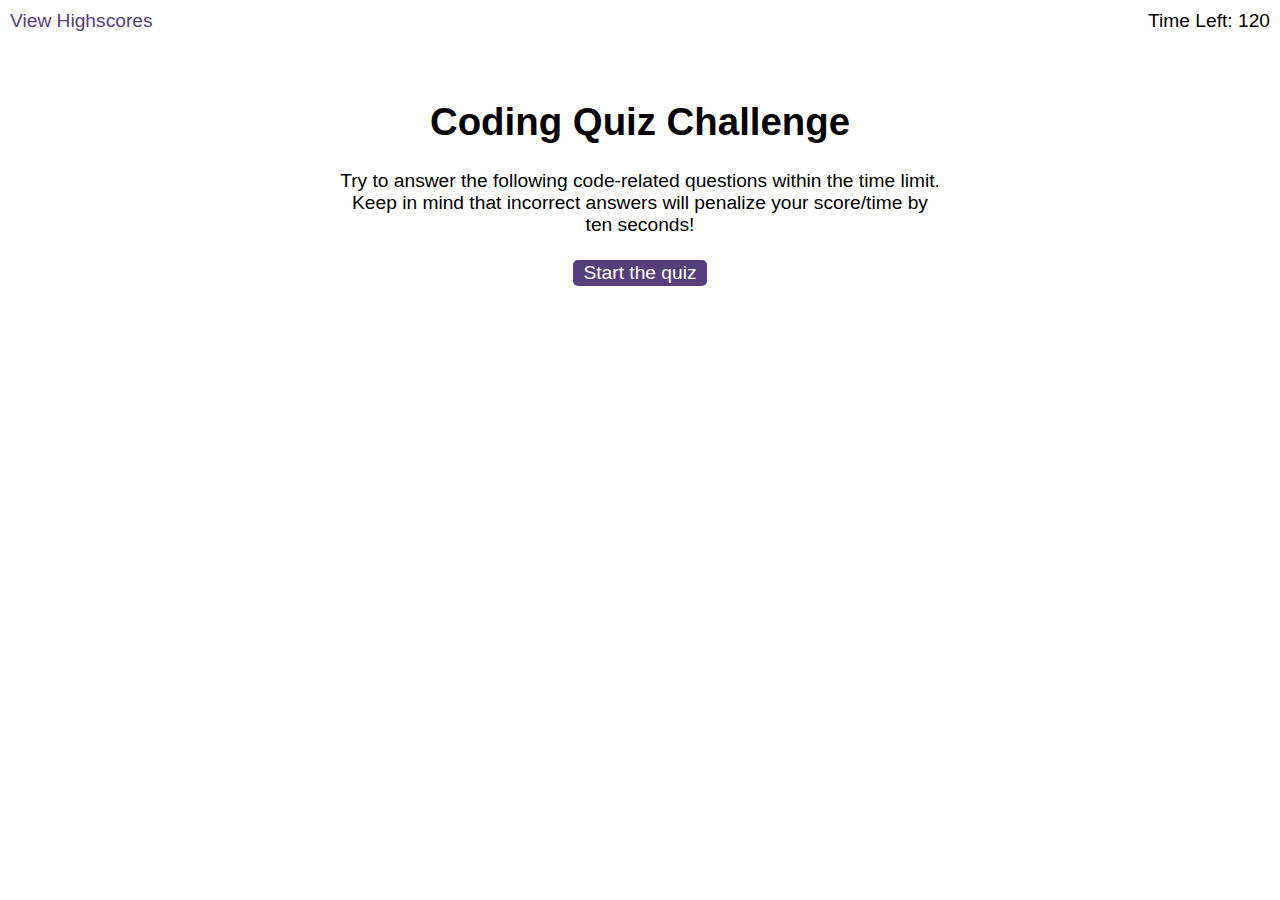
<file: index.html>
<!DOCTYPE html>
<html lang="en-gb">
  <head>
    <meta charset="UTF-8" />
    <meta name="viewport" content="width=device-width, initial-scale=1.0" />
    <meta http-equiv="X-UA-Compatible" content="ie=edge" />
    <title>Coding Quiz</title>

    <link rel="stylesheet" href="./assets/css/styles.css" />
  </head>

  <body>
    <div class="scores"><a href="highscores.html">View Highscores</a></div>

    <div class="timer">Time Left: <span id="time">120</span></div>

    <div class="wrapper">
      <div id="start-screen" class="start">
        <h1>Coding Quiz Challenge</h1>
        <p>
          Try to answer the following code-related questions within the time
          limit. Keep in mind that incorrect answers will penalize your
          score/time by ten seconds!
        </p>
        <button id="startButton"  class ="btn btn-primary">Start the quiz</button>
      </div>

      <div id="questions" class="hide">
        <h2 id="question-title">Question</h2>
        <ul>
          <li><button class ="answers button" id="answer_btn1" value="1">1</button></li>
          <li><button class ="answers button" id="answer_btn2" value="2">2</button></li>
          <li><button class ="answers button" id="answer_btn3" value="3">3</button></li>
          <li><button class ="answers button" id="answer_btn4" value="4">4</button></li>
        </ul>
      <div>
        <div id="answers" class="answers"></div>
      </div>

        <!--question check-->
      <div id="check_line">
          <p>Correct or Wrong</p>
      <!-- </div> -->
      </div>

      <div id="end-screen" class="hide">
        <h2>All done!</h2>
        <p>Your final score is <span id="final-score"></span>.</p>
        <p>
          Enter initials: <input type="text" id="initials" max="3" />
          <button id="submit">Submit</button>
        </p>
      </div>

      <div id="feedback" class="feedback hide"></div>
    </div>
    
    <script src="./assets/js/questions.js"></script>
    <script src="./assets/js/logic.js"></script>
    </body>
</html>
</file>
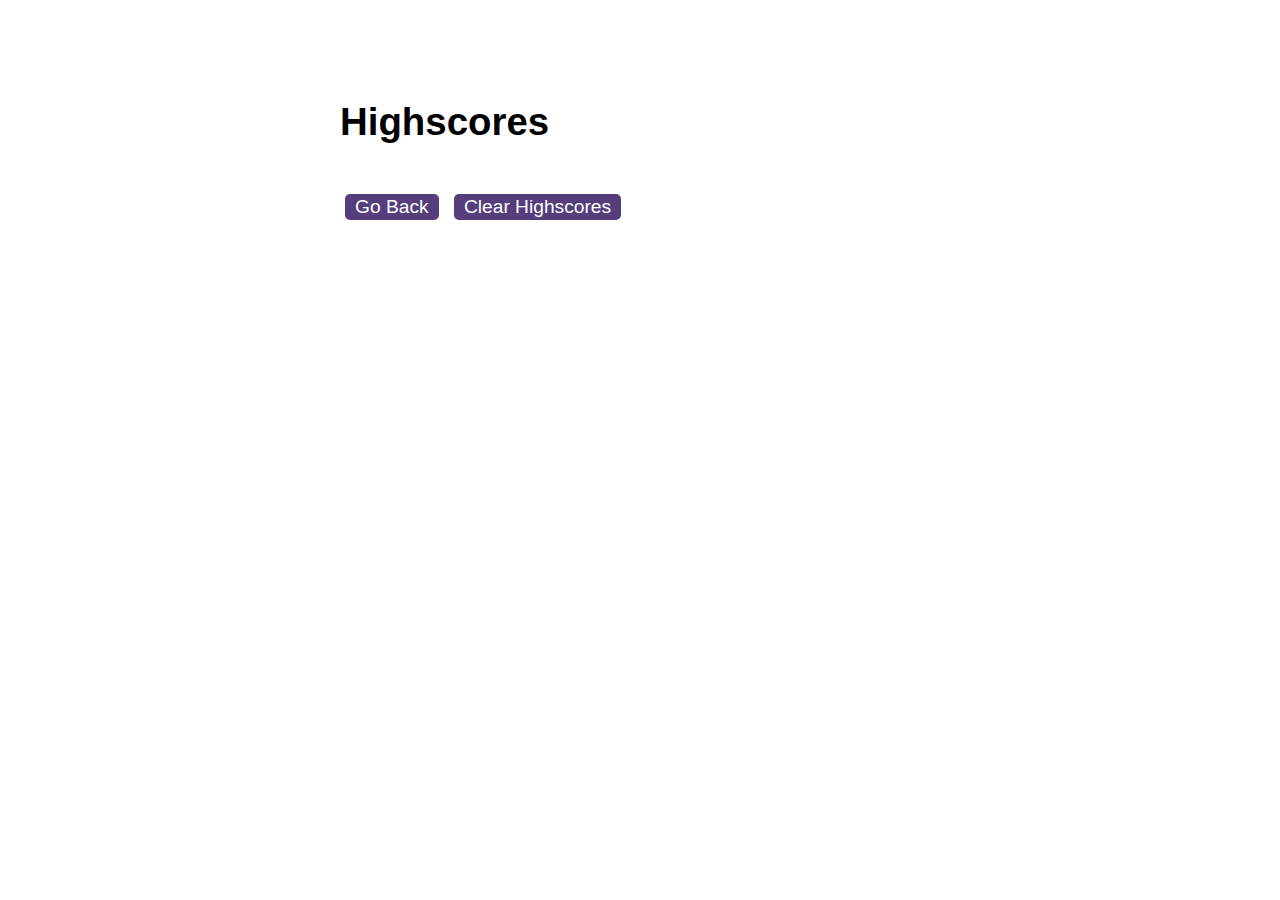
<file: highscores.html>
<!DOCTYPE html>
<html lang="en">
  <head>
    <meta charset="UTF-8" />
    <meta name="viewport" content="width=device-width, initial-scale=1.0" />
    <meta http-equiv="X-UA-Compatible" content="ie=edge" />
    <title>Highscores</title>

    <link rel="stylesheet" href="./assets/css/styles.css" />
  </head>

  <body>
    <div class="wrapper">
      <h1>Highscores</h1>
      <!-- <div id="score_record"><p>Your record</p></div><br><br> -->
      <ol id="highscores"></ol>

      <a href="index.html"> <button id="back_btn">Go Back</button></a>
      <button id="clear">Clear Highscores</button>
    </div>

    <script src="./assets/js/scores.js"></script>
  </body>
</html>
</file>
<file: assets/css/styles.css>
body {
  font-family: Arial;
  font-size: 120%;
}

a {
  color: #563d7c;
  text-decoration: none;
  transition: color 0.1s;
}

a:hover {
  color: #8570a5;
}

button {
  display: inline-block;
  margin: 5px;
  cursor: pointer;
  font-size: 100%;
  background-color: #563d7c;
  border-radius: 5px;
  padding: 2px 10px;
  color: white;
  border: 0;
  transition: background-color 0.1s;
}

button:hover {
  background-color: #8570a5;
}

.choices button {
  display: block;
}

input[type="text"] {
  font-size: 100%;
}

ol {
  padding-left: 0px;
  max-height: 400px;
  overflow: auto;
}

li {
  padding: 5px;
  list-style: decimal inside none;
}

li:nth-child(odd) {
  background-color: #f3edfc;
}

.wrapper {
  margin: 100px auto 0 auto;
  max-width: 600px;
}

.hide {
  display: none;
}

.start {
  text-align: center;
}

.scores {
  position: absolute;
  top: 10px;
  left: 10px;
}

.feedback {
  font-style: italic;
  font-size: 120%;
  margin-top: 20px;
  padding-top: 10px;
  color: gray;
  border-top: 2px solid #ccc;
}

.timer {
  position: absolute;
  top: 10px;
  right: 10px;
}

@media screen and (max-width: 768px) {

}

@media screen and  (max-width: 575px) {

}
</file>
